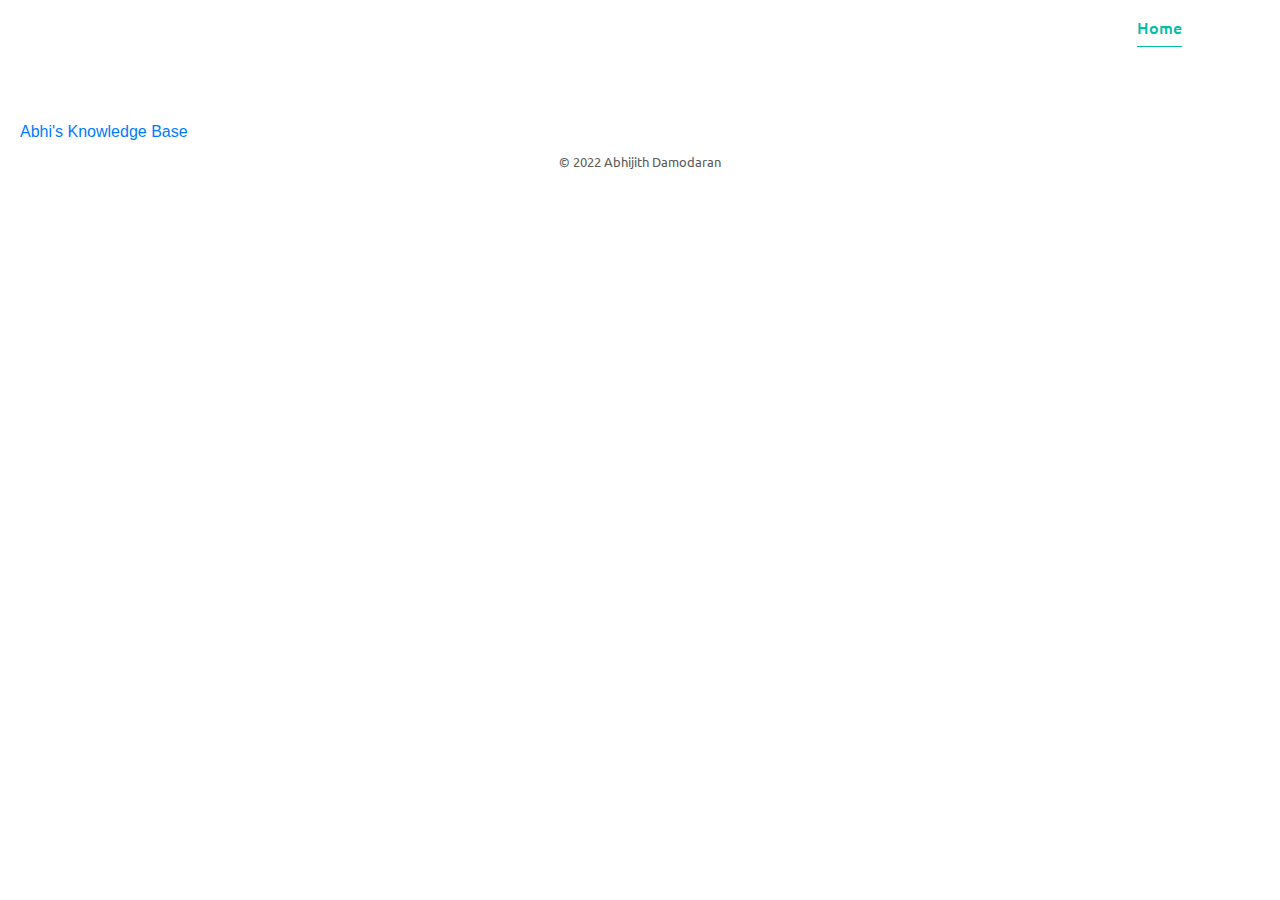
<file: index.html>
<!DOCTYPE html>
<html lang="en">

<head>
  <title>Abhi's Public Page</title>
  <meta charset="utf-8">
  <meta http-equiv="X-UA-Compatible" content="IE=edge">
  <meta name="viewport" content="width=device-width, initial-scale=1">
  
  <link rel="stylesheet" href="https://maxcdn.bootstrapcdn.com/bootstrap/4.1.0/css/bootstrap.min.css">
  <link rel="stylesheet" href="https://fonts.googleapis.com/css?family=Ubuntu">
  <link rel="stylesheet" href="https://fonts.googleapis.com/css?family=Playfair Display">
<!--   <link rel="shortcut icon" href="images/omni_logo_round.png" /> -->
  <link rel="stylesheet" href="css/styles.css">

  <script src="https://ajax.googleapis.com/ajax/libs/jquery/3.3.1/jquery.min.js"></script>
  <script src="https://cdnjs.cloudflare.com/ajax/libs/popper.js/1.14.0/umd/popper.min.js"></script>
  <script src="https://maxcdn.bootstrapcdn.com/bootstrap/4.1.0/js/bootstrap.min.js"></script>
  <script src="js/script.js"></script>
</head>

<body data-spy="scroll" data-target=".navbar" data-offset="50">

<nav class="navbar navbar-expand-sm navbar-light fixed-top ">
  <div class="container">
<!--     <a class="navbar-brand" href="#">Gaias Logo</a> -->
    <!-- <img class="omni-logo" src="images/omni_logo_round.png" alt="Logo"> -->
    <button class="navbar-toggler" type="button" data-toggle="collapse" data-target="#collapsibleNavbar">
      <span class="navbar-toggler-icon"></span>
    </button>

    <div class="collapse navbar-collapse justify-content-end top-navigation" id="collapsibleNavbar">
      <ul class="nav navbar-nav" id="top-menu">
        <li class="nav-item">
          <a class="nav-link active" href="#home">Home</a>
        </li>
        <!-- <li class="nav-item">
          <a class="nav-link" href="#about">About</a>
        </li>
        <li class="nav-item">
          <a class="nav-link" href="#products">Products</a>
        </li>
        <li class="nav-item">
          <a class="nav-link" href="#contact">Contact</a>
        </li> -->
      </ul>
    </div> 

  </div> 
</nav>


<div class="main-content">

  <section class="home-section" id="home" style="margin-top: 100px;">
      <div style="padding: 20px;">
        <a href="https://k-base.notion.site/Knowledge-Base-6700e9810ac6400fbaa0770879bcbcb0">Abhi's Knowledge Base</a>
      </div?
  </section>

  

  <div class="footer text-center">
    <p><small>© 2022 Abhijith Damodaran</small></p>
  </div>

</div> <!-- main-content -->

</body>
</html>
</file>
<file: css/styles.css>
.main-content {
	//margin-top: 50px;
}
.fakeimg {
  height: 400px;
  background: #aaa;
}
.navbar {
	background-color: #fff;
	padding: 8px;
	//box-shadow: 1px -1px 9px #999;
}
.navbar .omni-logo {
	height: 60px;
}
.top-navigation .nav-item {
    margin: 0 0.8rem;
}
.top-navigation .nav-link {
	font-family: Ubuntu;
	font-style: normal;
	font-weight: 500;
	line-height: normal;
    margin: 0 !important;
    padding: 0.5rem 0 !important;
	//font-size: 20px;
	//color: #00BFA5 !important;
}
.navbar-light .navbar-nav .nav-link.active {
	color: #00BFA5 !important;
}
.top-navigation .nav-link.active{
	border-bottom: 1px solid #00BFA5;
}
.row div,.row section {
	//border:1px solid;
}
.main-content section {
	//margin-top:3rem;
	//margin-bottom: 2rem;
	padding-top: 75px;
	//padding-bottom: 2rem;
	//min-height: 90vh;
	//max-width: 750px;
}
.main-content section.home-section {
	padding-top: 0;
}
.main-content section.product-section .grey-bg {
	background-color: #F5F5F5;
	padding: 1.5rem 0;
    padding-bottom: 5rem;
}
.main-content .inner-shadow {
	box-shadow: inset 1px 1px 8px #888;
}
.main-content .outer-shadow {
	box-shadow: 4px 4px 15px #ddd;
}
.main-content .home-section {
	//background-image: url("../images/home_img.png");
	//background-position: right center;
	//background-repeat: no-repeat;
}
.main-content .home-section .home-image {
	max-width: 100%;
}
@media (min-width: 768px) {
	.main-content .home-section .home-image {
		max-width: 500px;
	}
}
@media (min-width: 992px) {
	.main-content .home-section .home-image {
		max-width: 600px;
	}
}

.main-content p {
	font-family: Ubuntu;
	//font-style: normal;
	//font-weight: normal;
	line-height: 2;
	//font-size: 18px;

	color: #5C5C5C;
}
.main-content .overview-section p {
	font-family: Ubuntu;
	//font-style: normal;
	//font-weight: normal;
	line-height: 2;
	//font-size: 18px;
	text-align: justify;
	//padding: 0 1rem;
	color: #5C5C5C;
}
.main-content .quote-section {
	//background-color: #F5F5F5;
	//height: 13rem;
	padding: 3rem 0;
	//min-height: auto;
	//margin:0 -15px;
	//width: 100%;
}
.main-content .quote-section div {
	width: 80%;
	max-width: 50rem;
}
.main-content .quote-section .quote-text {
 	font-family: Playfair Display;
	font-style: italic;
	font-size: 1.2rem;
	line-height: 1.5;
 }
.main-content section h2, .main-content section h1, .main-content section h2, .main-content section h3,
.main-content section h4, .main-content section h5, .main-content section h6 {
 	font-family: Playfair Display;
	//font-style: normal;
	//font-weight: normal;
	//line-height: normal;
	//font-size: 72px;

	//color: #111;
 }
 .main-content section h5 {
 	font-family: Ubuntu;
 }
.main-content section .first-page-heading {
 	font-family: Playfair Display;
	//font-style: normal;
	font-weight: normal;
	//line-height: normal;
	font-size: 3.5rem;
	padding-top: 4rem;
	padding-bottom: 3rem;
	color: #5C5C5C;
 }
.main-content section .section-header {
	text-align: center;
	color: #222;
    letter-spacing: 2px;
	margin: 20px auto;
 }
.main-content section .section-header h1, .main-content section .section-header h2, .main-content .red-underline{
	display: inline-block;
    border-bottom: 2px solid #ff5a4d;
    padding-bottom: 7px;
 }
.main-content .red-text {
	//font-weight: bold;
	color: #F4511E !important;
}
.main-content .product-seperator {
	margin: auto;
	width: 60%;
	height: 1px;
	border-bottom: 1px solid darkgrey;
}
.main-content .contact-section {
	position: relative;
    top: -2.5rem;
    padding-top: 0;
    //margin-bottom: 1rem;
}	
.main-content .contact-card {
	width: 90%;
	max-width: 500px;
	margin: 0 auto;
	background-color: #fff;
	padding: 3rem;
}
.main-content .contact-card a {
	text-decoration: none;
}

.main-content .benefits-block {
	//width: 80%;
	//margin: auto;
}
.navbar-light .navbar-toggler {
	border: none;
}
.navbar-light .navbar-toggler:focus {
	outline: none;
}
</file>
